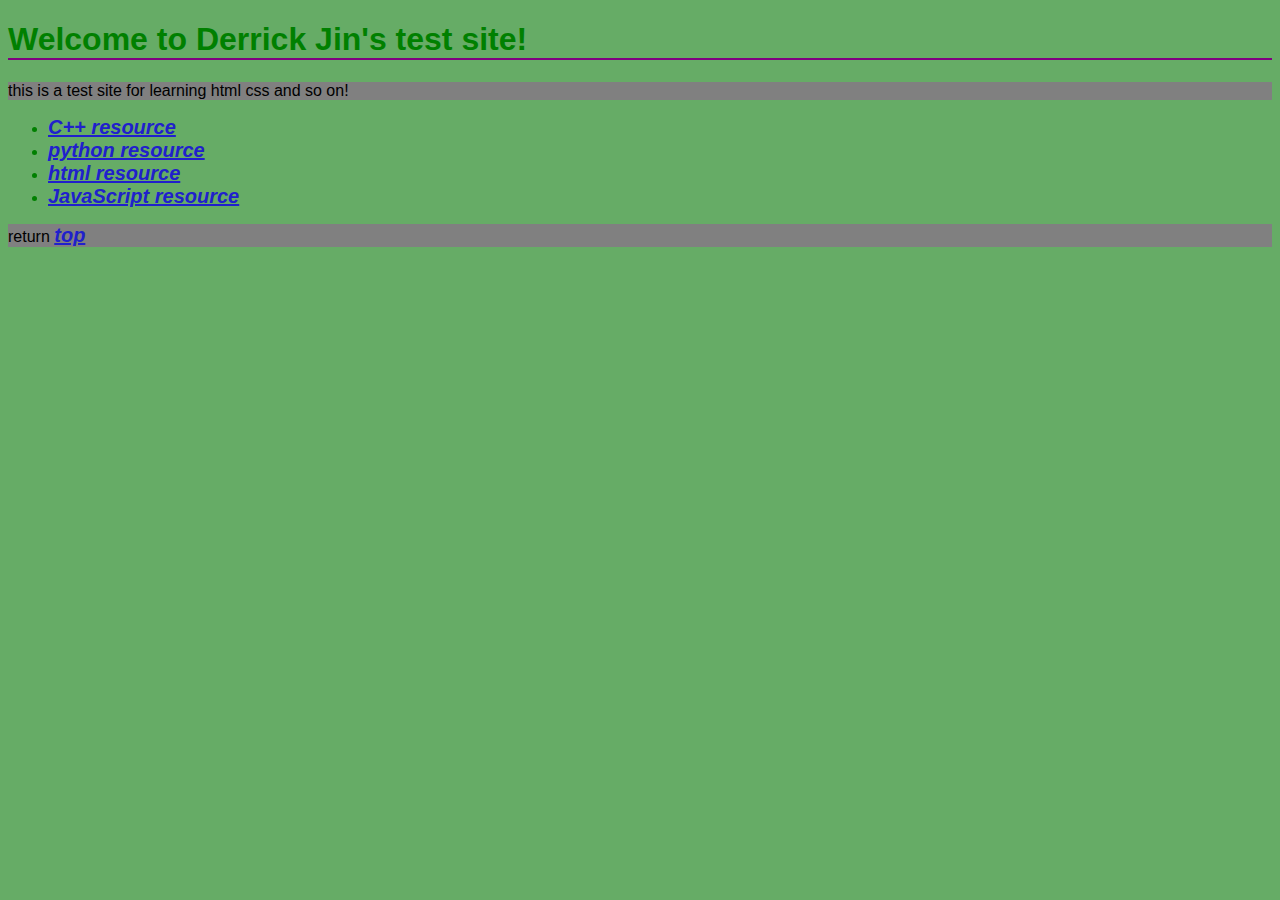
<file: html/css_learning/index.html>
<!DOCTYPE html PUBLIC "-//W3C//DTD XHTML 1.0 Strict//EN"
        "http://www.w3.org/TR/xhtml1/DTD/xhtml1-strict.dtd">

<html xmlns = "http://www.w3.org/1999/xhtml" lang ="en" xml:lang = "en">
	<head>
		<meta http-equiv = "Content-Type" content = "text/html; charset = GB2321" />
		<title>Derrick Jin's test site</title>
		<link type = "text/css" rel = "stylesheet" href = "./css/basic.css" />
	</head>		
		
	<body>
		<h1><a class = "id_mark" id = "top">Welcome to Derrick Jin's test site!</a></h1>
		<p>this is a test site for learning html css and so on!</p>
		<ul>
			<li><a href = "./C++/C++.html"><em>C++ resource</em></a></li>
			<li><a href = "./python/python.html"><em>python resource</em></a></li>
			<li><a href = "./html/html.html"><em>html resource</em></a></li>
			<li><a href = "./JavaScript/JavaScript.html"><em>JavaScript resource</em></a></li>
		</ul>
		
		<p>return <a href = "#top"><em>top</em></a></p>
	</body>
</html>
</file>
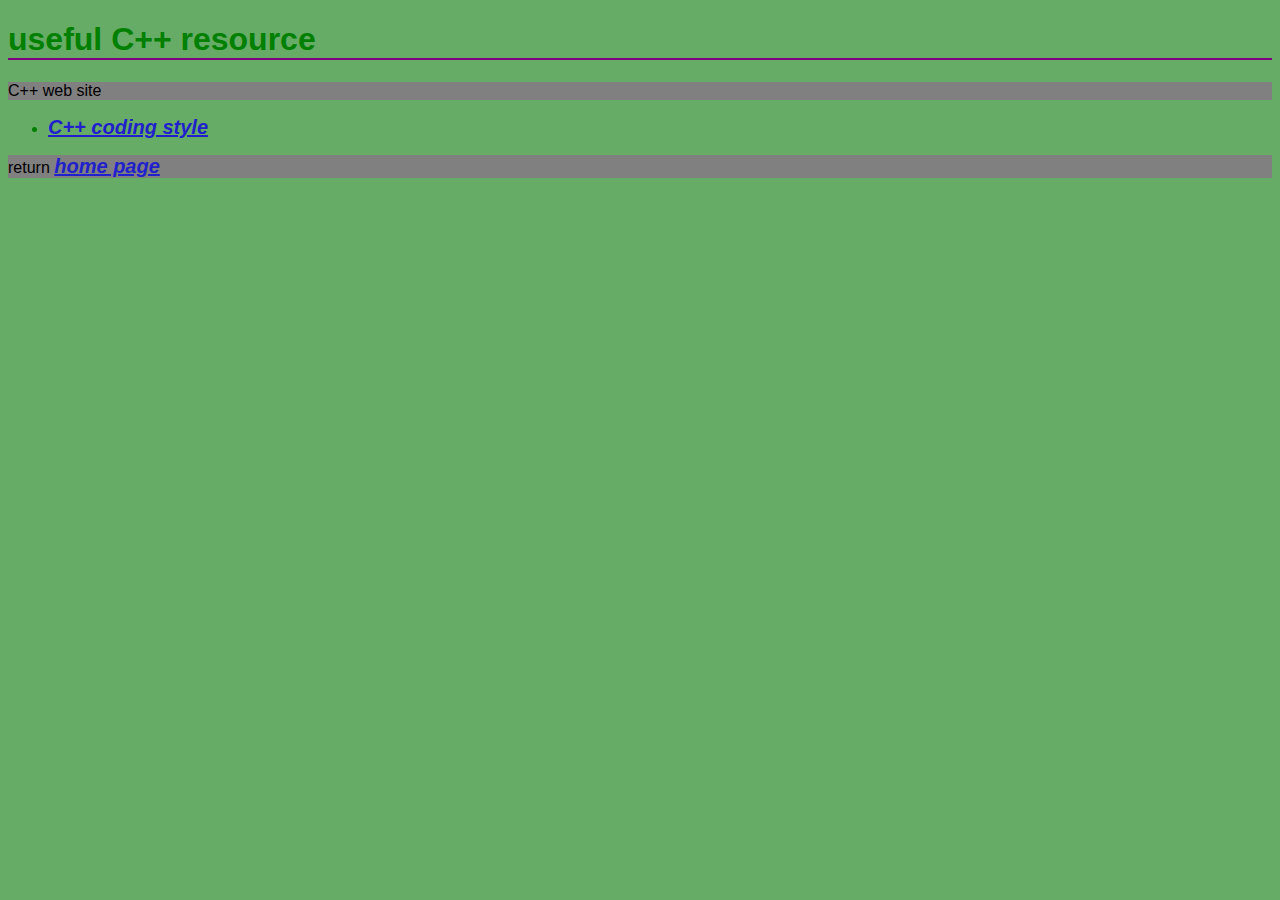
<file: html/css_learning/C++/C++.html>
<!DOCTYPE html PUBLIC "-//W3C//DTD XHTML 1.0 Strict//EN"
        "http://www.w3.org/TR/xhtml1/DTD/xhtml1-strict.dtd">

<html xmlns = "http://www.w3.org/1999/xhtml" lang ="en" xml:lang = "en">
	<head>
		<meta http-equiv = "Content-Type" content = "text/html; charset = GB2321" />
		<title></title>
		<link type = "text/css" rel = "stylesheet" href = "../css/basic.css" />
	</head>		
		
	<body>
		<h1>useful C++ resource</h1>
		<p>C++ web site</p> 
		<ul>
			<li><a href = "http://www.possibility.com/Cpp/CppCodingStandard.html#intro"><em>C++ coding style</em></a></li>
		</ul>
		
		<p>return <a href = "../index.html#top"><em>home page</em></a></p>
	</body>
</html>
</file>
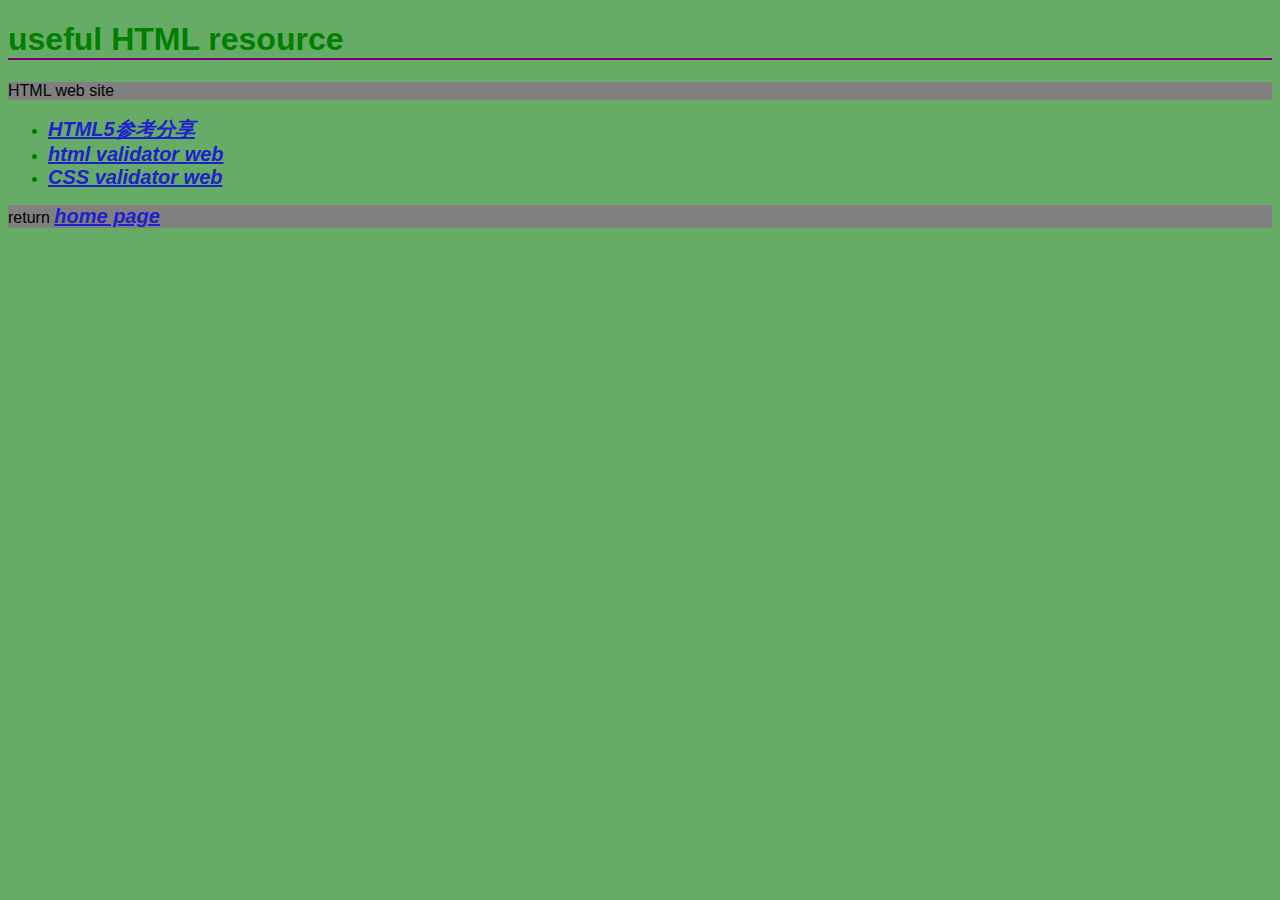
<file: html/css_learning/html/html.html>
<!DOCTYPE html PUBLIC "-//W3C//DTD XHTML 1.0 Strict//EN"
        "http://www.w3.org/TR/xhtml1/DTD/xhtml1-strict.dtd">

<html xmlns = "http://www.w3.org/1999/xhtml" lang ="en" xml:lang = "en">
	<head>
		<meta http-equiv = "Content-Type" content = "text/html; charset = GB2321" />
		<title></title>
		<link type = "text/css" rel = "stylesheet" href = "../css/basic.css" />
	</head>		
		
	<body>
		<h1>useful HTML resource</h1>
		<p>HTML web site</p> 
		<ul>
			<li><a href = "http://blog.csdn.net/jackiewell/article/details/6912188"><em>HTML5�ο�����</em></a></li>
			<li><a href = "http://validator.w3.org/check"><em>html validator web</em></a></li>
			<li><a href = "http://jigsaw.w3.org/css-validator/"><em>CSS validator web</em></a></li>
		</ul>
		
		<p>return <a href = "../index.html#top"><em>home page</em></a></p>
	</body>
</html>
</file>
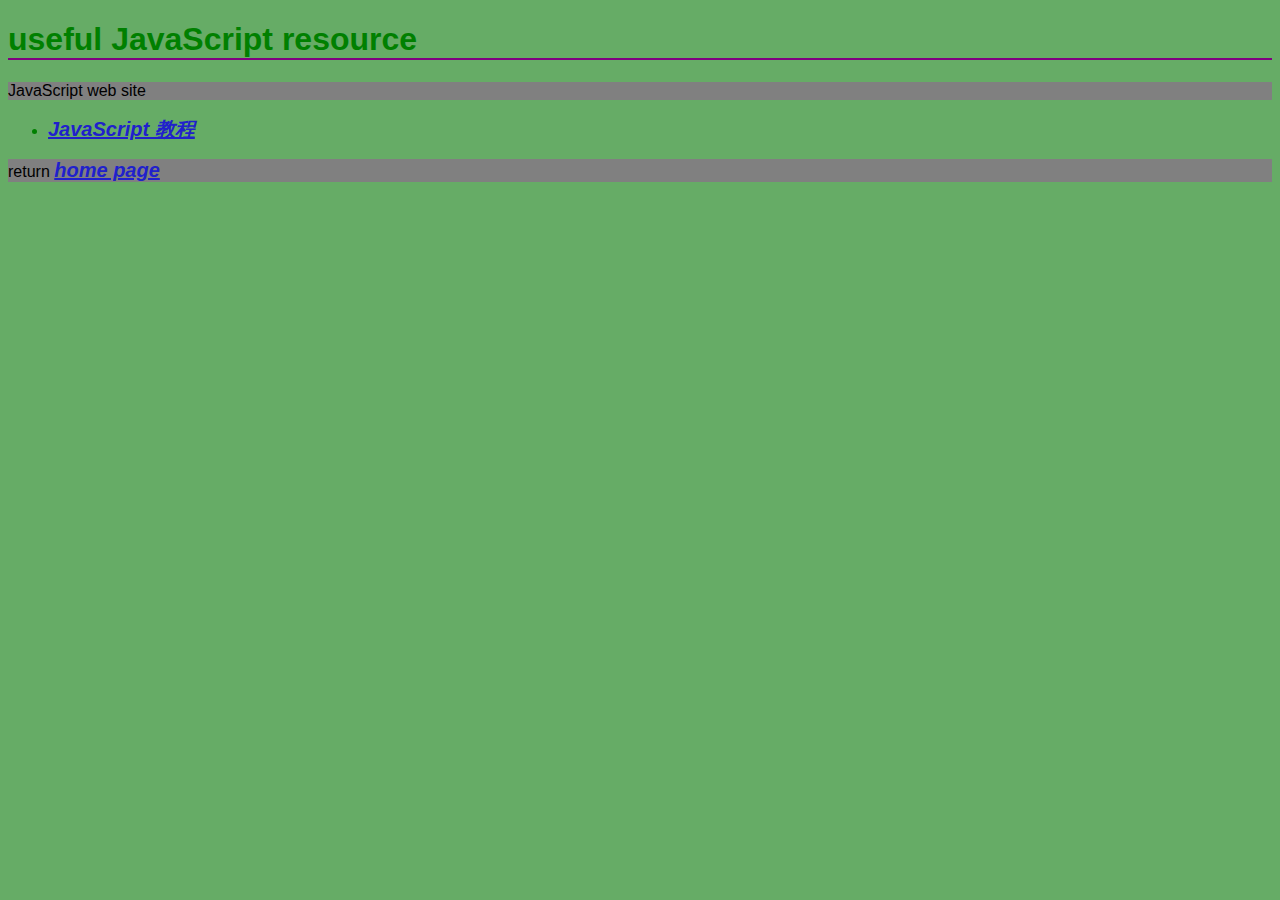
<file: html/css_learning/JavaScript/JavaScript.html>
<!DOCTYPE html PUBLIC "-//W3C//DTD XHTML 1.0 Strict//EN"
        "http://www.w3.org/TR/xhtml1/DTD/xhtml1-strict.dtd">

<html xmlns = "http://www.w3.org/1999/xhtml" lang ="en" xml:lang = "en">
	<head>
		<meta http-equiv = "Content-Type" content = "text/html; charset = GB2321" />
		<title>JavaScript resource</title>
		<link type = "text/css" rel = "stylesheet" href = "../css/basic.css"/>
	</head>		
		
	<body>
		<h1>useful JavaScript resource</h1>
		<p>JavaScript web site</p> 
		<ul>
			<li><a href = "http://www.w3school.com.cn/js/index_pro.asp"><em>JavaScript �̳�</em></a></li>
		</ul>
		
		<p>return <a href = "../index.html#top"><em>home page</em></a></p>
	</body>
</html>
</file>
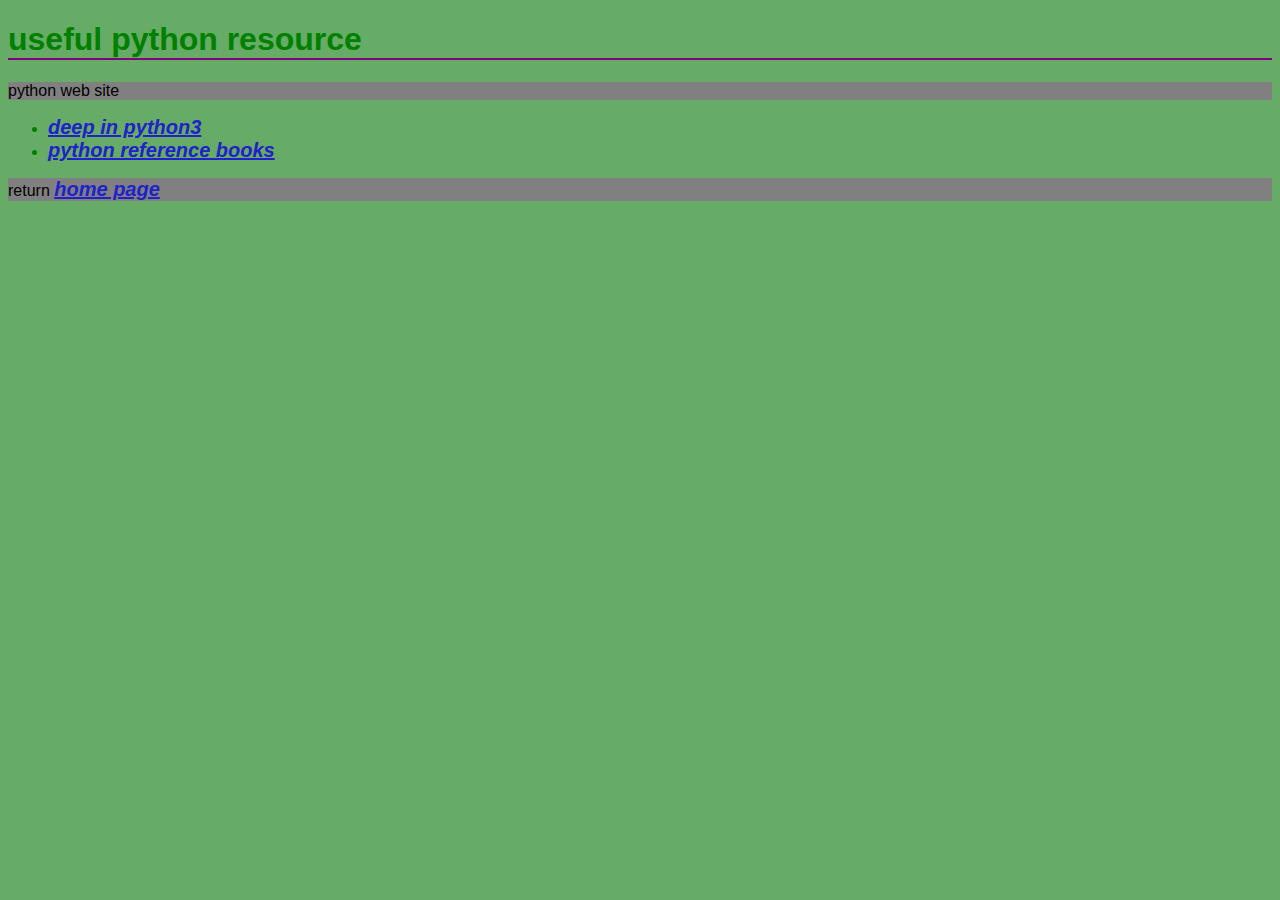
<file: html/css_learning/python/python.html>
<!DOCTYPE html PUBLIC "-//W3C//DTD XHTML 1.0 Strict//EN"
        "http://www.w3.org/TR/xhtml1/DTD/xhtml1-strict.dtd">

<html xmlns = "http://www.w3.org/1999/xhtml" lang ="en" xml:lang = "en">
	<head>
		<meta http-equiv = "Content-Type" content = "text/html; charset = GB2321" />
		<title>python resouce</title>
		<link type = "text/css" rel = "stylesheet" href = "../css/basic.css" />
	</head>		
		
	<body>
		<h1>useful python resource</h1>
		<p>python web site</p> 
		<ul>
			<li><a href = "http://woodpecker.org.cn/diveintopython3/"><em>deep in python3</em></a></li>
			<li><a href = "http://blog.jobbole.com/765/"><em>python reference books</em></a></li>
		</ul>
		
		<p>return <a href = "../index.html#top"><em>home page</em></a></p>
	</body>
</html>
</file>
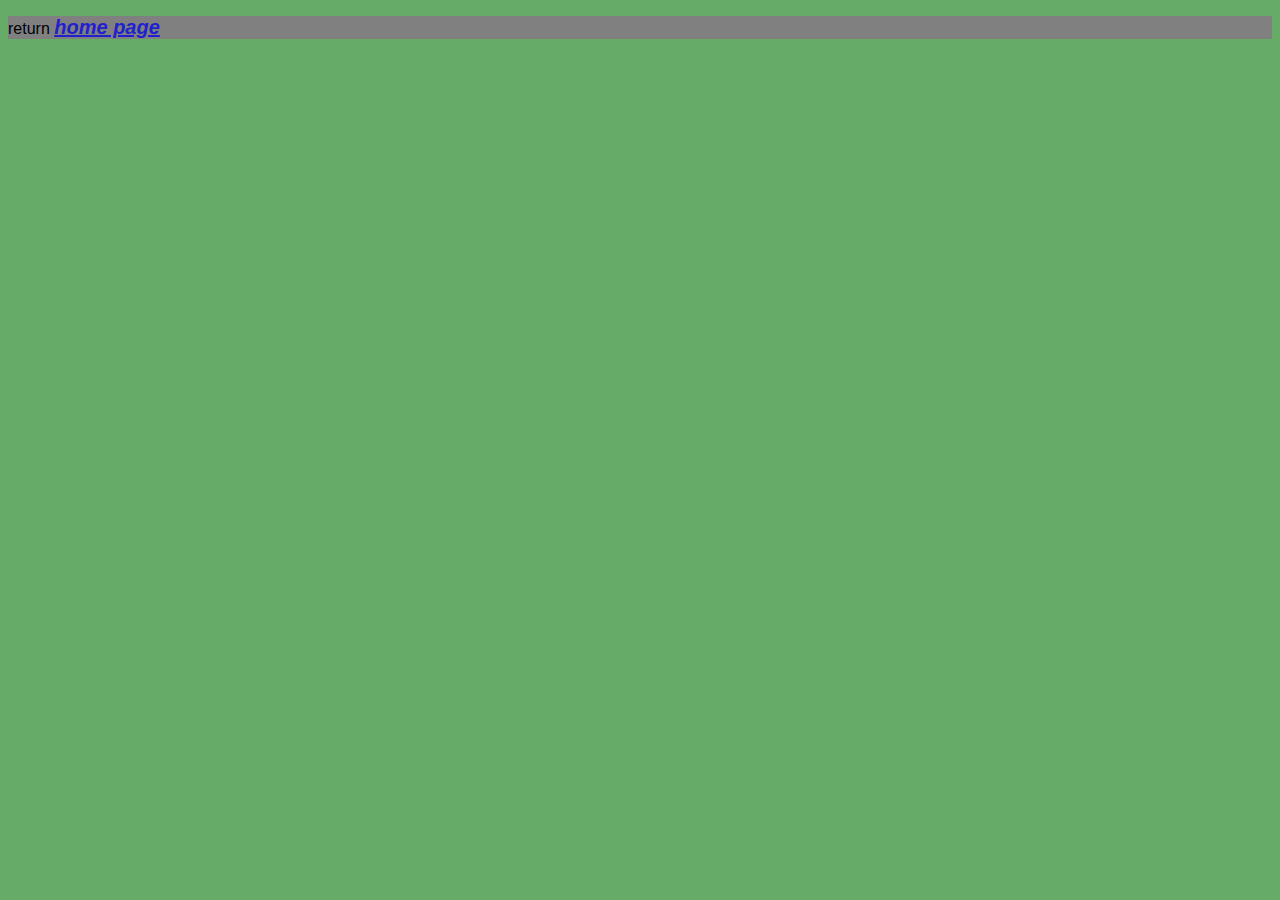
<file: html/css_learning/template/xhtml1.html>
<!DOCTYPE html PUBLIC "-//W3C//DTD XHTML 1.0 Strict//EN"
        "http://www.w3.org/TR/xhtml1/DTD/xhtml1-strict.dtd">

<html xmlns = "http://www.w3.org/1999/xhtml" lang ="en" xml:lang = "en">
	<head>
		<meta http-equiv = "Content-Type" content = "text/html; charset = GB2321" />
		<title></title>
		<link type = "text/css" rel = "stylesheet" href = "../css/basic.css"/>
	</head>		
		
	<body>
	
		<p>return <a href = "../index.html"><em>home page</em></a></p>
	</body>
</html>
</file>
<file: html/css_learning/css/basic.css>
body{
	font-family:		Verdana,Arial black,sans-serif;
	font-size:			medium;
	
	color:				green;	
	background-color:	#66ac66
}

h1{
	border-bottom: 2px solid purple;
}


p{
	color:				black;
	background-color:	gray;	
	/*font-weight:		bold; */
}
a.id_mark{
	text-decoration: 	None;
	color:				green;
}

a{
	text-decoration: 	None;
	color:				#2020cc;
}

em{
	text-decoration: 	underline;
	font-style: 		italic;
	font-weight:		bold;
	font-size:			125%;
}
</file>
